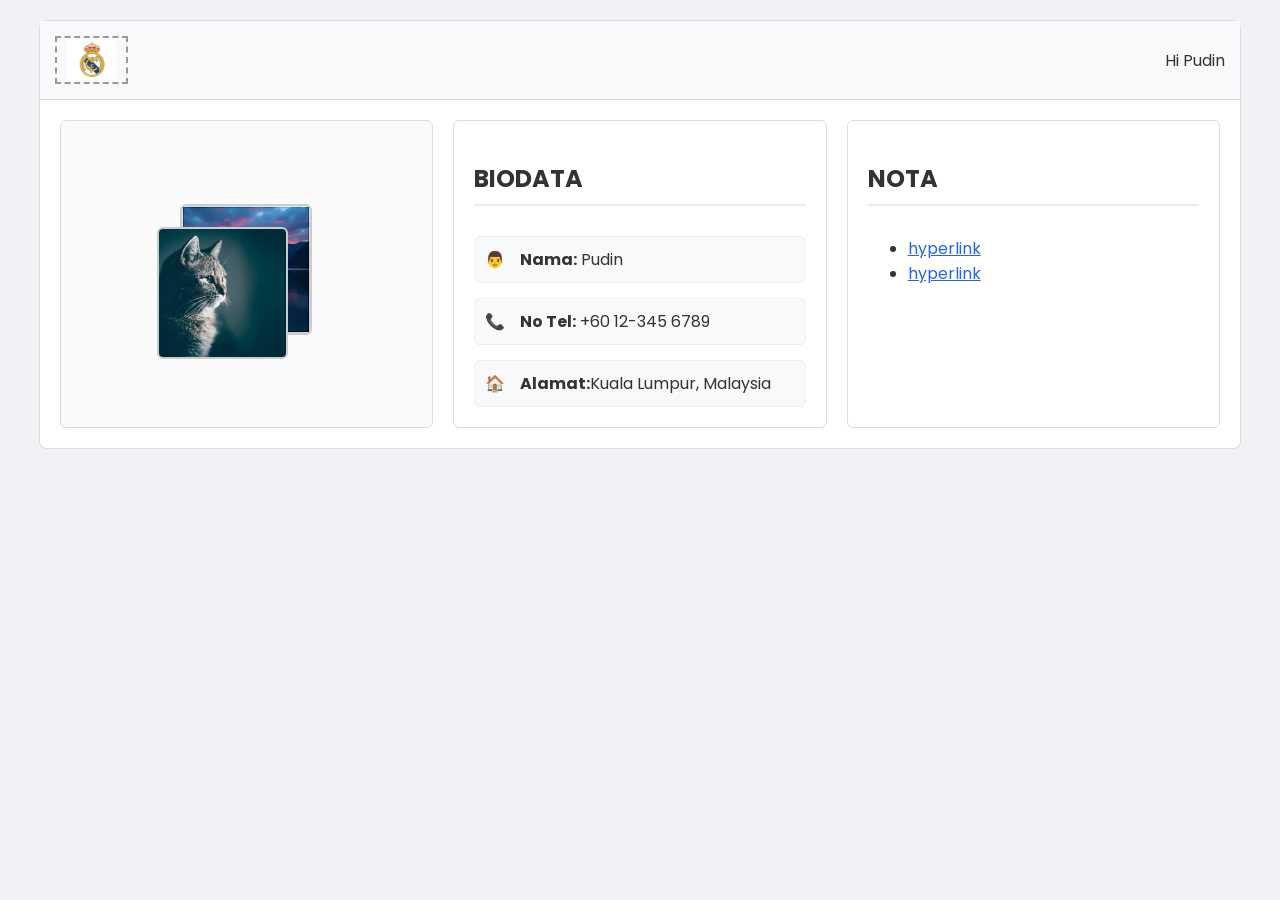
<file: index.html>
<!doctype html>
<html lang="en">
  <head>
    <meta charset="UTF-8" />
    <meta name="viewport" content="width=device-width, initial-scale=1.0" />
    <title>Website Biodata</title>
    <link rel="preconnect" href="https://fonts.googleapis.com" />
    <link rel="preconnect" href="https://fonts.gstatic.com" crossorigin />
    <link
      href="https://fonts.googleapis.com/css2?family=Poppins:wght@300;400;600&display=swap"
      rel="stylesheet"
    />
    <link rel="stylesheet" href="style.css" />
  </head>

  <body class="body">
    <div class="wrapper">
      <header class="header">
        <div class="logo">
          <img src="image/logo.png" alt="Logo" class="logo-img" />
        </div>
        <div>Hi Pudin</div>
      </header>
      <main class="grid">
        <section class="card center">
          <div class="stack">
            <div class="layer back">
              <img
                src="image/background.jpeg"
                alt="Background"
                class="profile-img"
              />
            </div>
            <div class="layer front">
              <img src="image/profile.jpeg" alt="Profile" class="profile-img" />
            </div>
          </div>
        </section>

        <section class="card spacing">
          <h2>BIODATA</h2>

          <div class="row">
            <span>&#128104;</span>
            <div><strong>Nama:</strong> Pudin</div>
          </div>
          <div class="row">
            <span>&#128222;</span>
            <div><strong>No Tel:</strong> +60 12-345 6789</div>
          </div>
          <div class="row">
            <span>&#127968;</span>
            <div><strong>Alamat:</strong>Kuala Lumpur, Malaysia</div>
          </div>
        </section>

        <section class="card spacing">
          <h2>NOTA</h2>

          <ul>
            <li><a href="#" class="custom-link">hyperlink</a></li>
            <li><a href="#" class="custom-link">hyperlink</a></li>
          </ul>
        </section>
      </main>
    </div>
  </body>
</html>
</file>
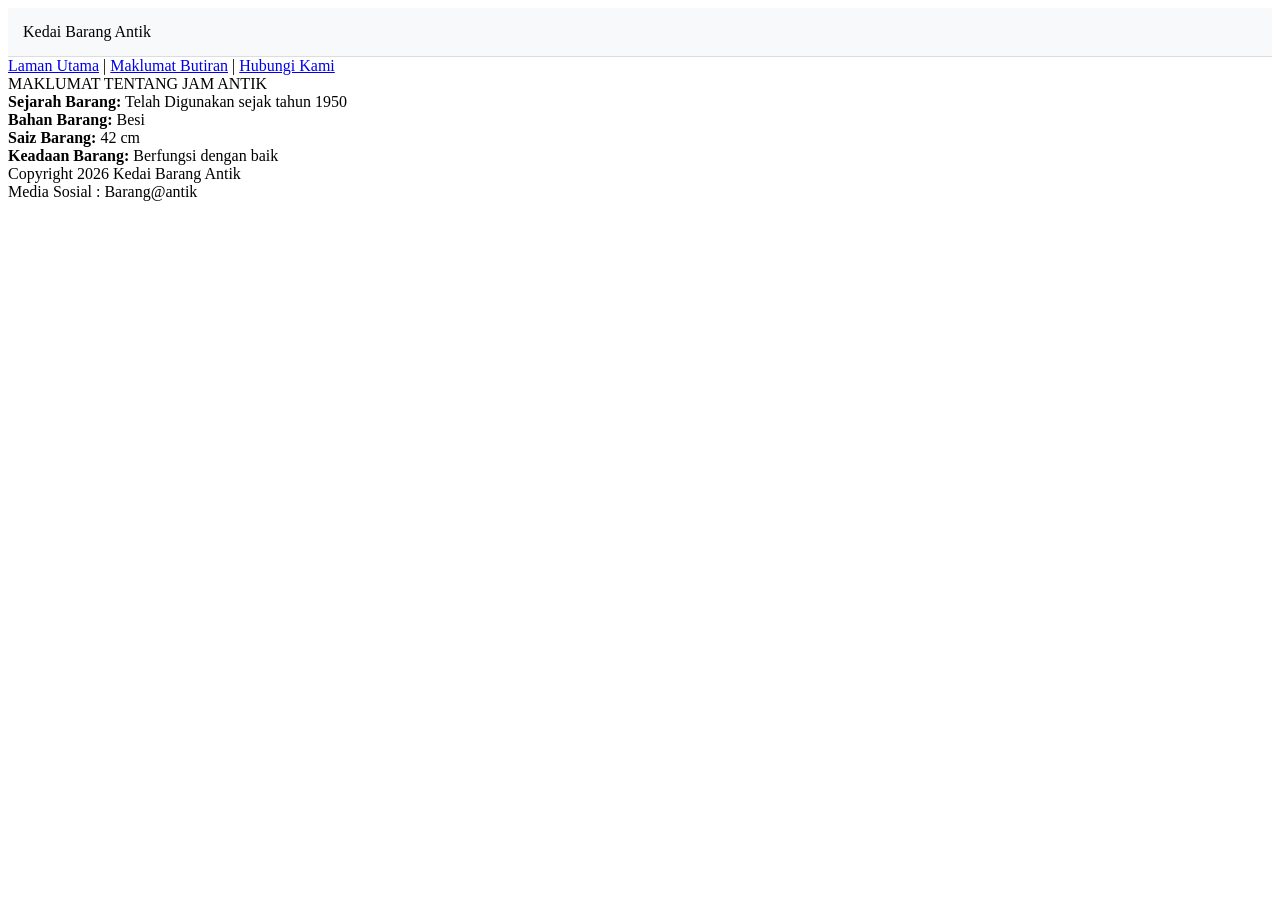
<file: butiran.html>
<!doctype html>
<html lang="en">
  <head>
    <meta charset="UTF-8" />
    <meta name="viewport" content="width=device-width, initial-scale=1.0" />
    <title>Kedai Barang Antik</title>
    <link rel="stylesheet" href="style.css" />
  </head>
  <body>
    <div class="header">Kedai Barang Antik</div>

    <div class="nav">
      <a href="index.html">Laman Utama</a> |
      <a href="butiran.html">Maklumat Butiran</a> |
      <a href="hubungi.html">Hubungi Kami</a>
    </div>

    <div class="content">
      <div class="tajuk-produk">MAKLUMAT TENTANG JAM ANTIK</div>

      <div class="info-row">
        <strong>Sejarah Barang:</strong> Telah Digunakan sejak tahun 1950
      </div>
      <div class="info-row"><strong>Bahan Barang:</strong> Besi</div>
      <div class="info-row"><strong>Saiz Barang:</strong> 42 cm</div>
      <div class="info-row">
        <strong>Keadaan Barang:</strong> Berfungsi dengan baik
      </div>
    </div>

    <div class="footer">
      <div>Copyright 2026 Kedai Barang Antik</div>
      <div class="media-sosial">Media Sosial : Barang@antik</div>
    </div>
  </body>
</html>
</file>
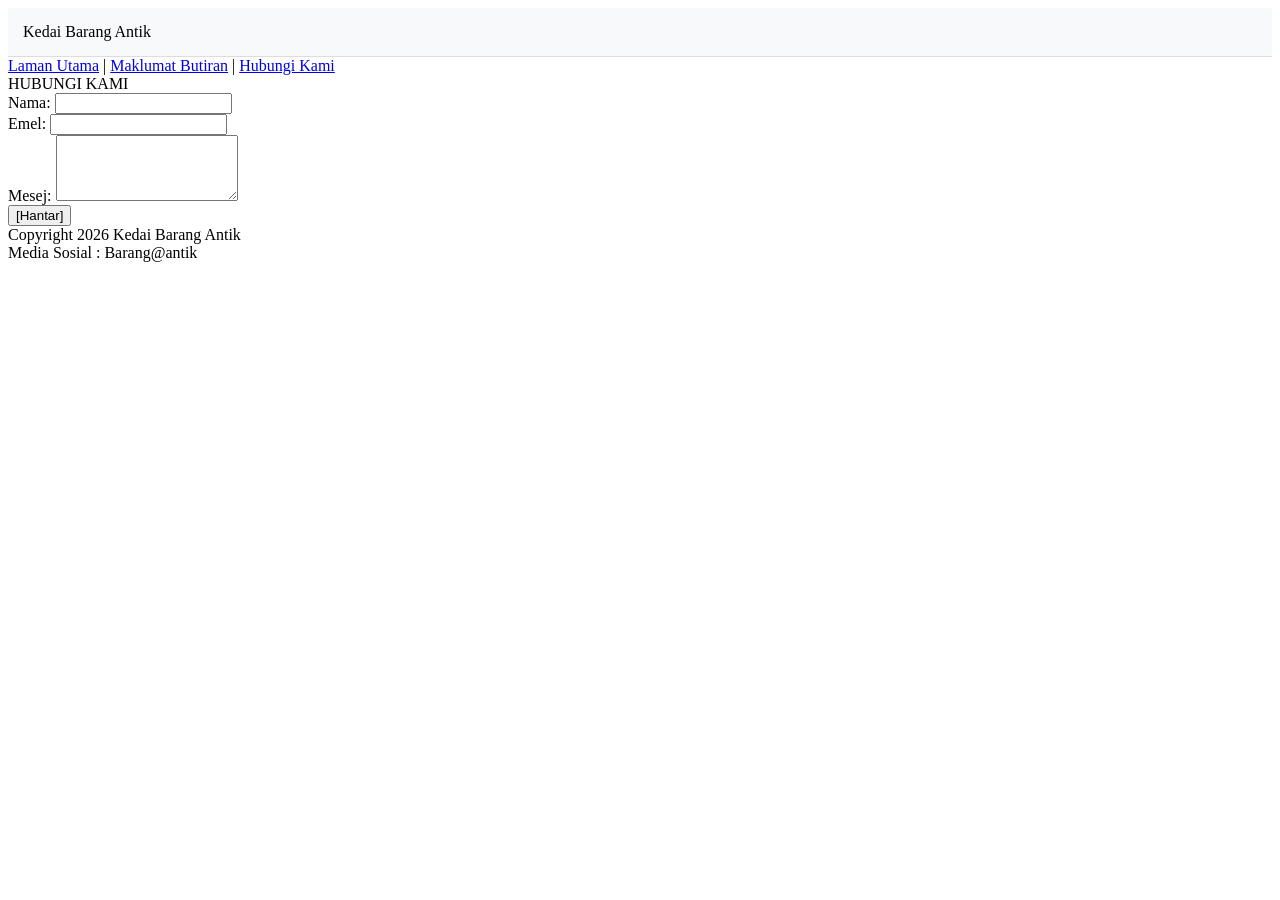
<file: hubungi.html>
<!doctype html>
<html lang="en">
  <head>
    <meta charset="UTF-8" />
    <meta name="viewport" content="width=device-width, initial-scale=1.0" />
    <title>Kedai Barang Antik</title>
    <link rel="stylesheet" href="style.css" />
  </head>
  <body>
    <div class="header">Kedai Barang Antik</div>

    <div class="nav">
      <a href="index.html">Laman Utama</a> |
      <a href="butiran.html">Maklumat Butiran</a> |
      <a href="hubungi.html">Hubungi Kami</a>
    </div>

    <div class="content">
      <div class="tajuk-produk">HUBUNGI KAMI</div>

      <form
        onsubmit="
          event.preventDefault();
          alert('Mesej anda telah dihantar!');
        "
      >
        <div class="form-group">
          <label>Nama:</label>
          <input type="text" required />
        </div>
        <div class="form-group">
          <label>Emel:</label>
          <input type="email" required />
        </div>
        <div class="form-group">
          <label>Mesej:</label>
          <textarea rows="4" required></textarea>
        </div>
        <button type="submit" class="btn-hantar">[Hantar]</button>
      </form>
    </div>

    <div class="footer">
      <div>Copyright 2026 Kedai Barang Antik</div>
      <div class="media-sosial">Media Sosial : Barang@antik</div>
    </div>
  </body>
</html>
</file>
<file: style.css>
.body {
  font-family: 'Poppins', sans-serif;
  background: #f0f2f5;
  color: #333;
  margin: 0;
  padding: 20px;
}
.wrapper {
  max-width: 1200px;
  margin: 0 auto;
  background: #fff;
  border: 1px solid #ddd;
  border-radius: 8px;
  overflow: visible;
}

.header {
  padding: 15px;
  display: flex;
  justify-content: space-between;
  align-items: center;
  background: #f8f9fa;
  border-bottom: 1px solid #ddd;
}

.logo {
  font-weight: bold;
  border: 2px dashed #999;
  padding: 2px 10px;
}

.grid {
  padding: 20px;
  display: grid;
  grid-template-columns: repeat(3, 1fr);
  gap: 20px;
}

.card {
  border: 1px solid #ddd;
  border-radius: 6px;
  padding: 20px;
  display: flex;
  flex-direction: column;
}

.card h2 {
  border-bottom: 2px solid #eaeaea;
  padding-bottom: 8px;
  margin-bottom: 15px;
}

.center {
  align-items: center;
  justify-content: center;
  background: #fafafa;
}

.spacing > * + * {
  margin-top: 15px;
}

.row {
  display: flex;
  gap: 15px;
  align-items: center;
  padding: 10px;
  border-radius: 6px;
  background: #f8f9fa;
  border: 1px solid #eee;
}

.stack {
  position: relative;
  width: 150px;
  height: 150px;
  margin-bottom: 10px;
}

.layer {
  position: absolute;
  width: 85%;
  height: 85%;
  border: 2px solid #ccc;
  border-radius: 6px;
  background: #fff;
  display: flex;
  align-items: center;
  justify-content: center;
  font-size: 2rem;
}

.back {
  top: 10px;
  right: 10px;
  background: #eee;
  z-index: 1;
}

.front {
  bottom: -15px;
  left: -15px;
  z-index: 2;
}

.custom-link {
  color: #2563eb;
  text-decoration: underline;
}

.custom-link:hover {
  text-decoration: overline;
}

.ul {
  list-style: none;
}

.li {
  margin-bottom: 10px;
}

.p {
  font-size: 0.9rem;
  line-height: 1.5;
  color: #666;
  margin-bottom: 5px;
  text-align: justify;
}
.profile-img {
  width: 100%;
  height: 100%;
  object-fit: cover;
  border-radius: 4px;
}
.logo-img {
  height: 40px;        
  width: auto;         
  object-fit: contain; 
  display: block;
</file>
